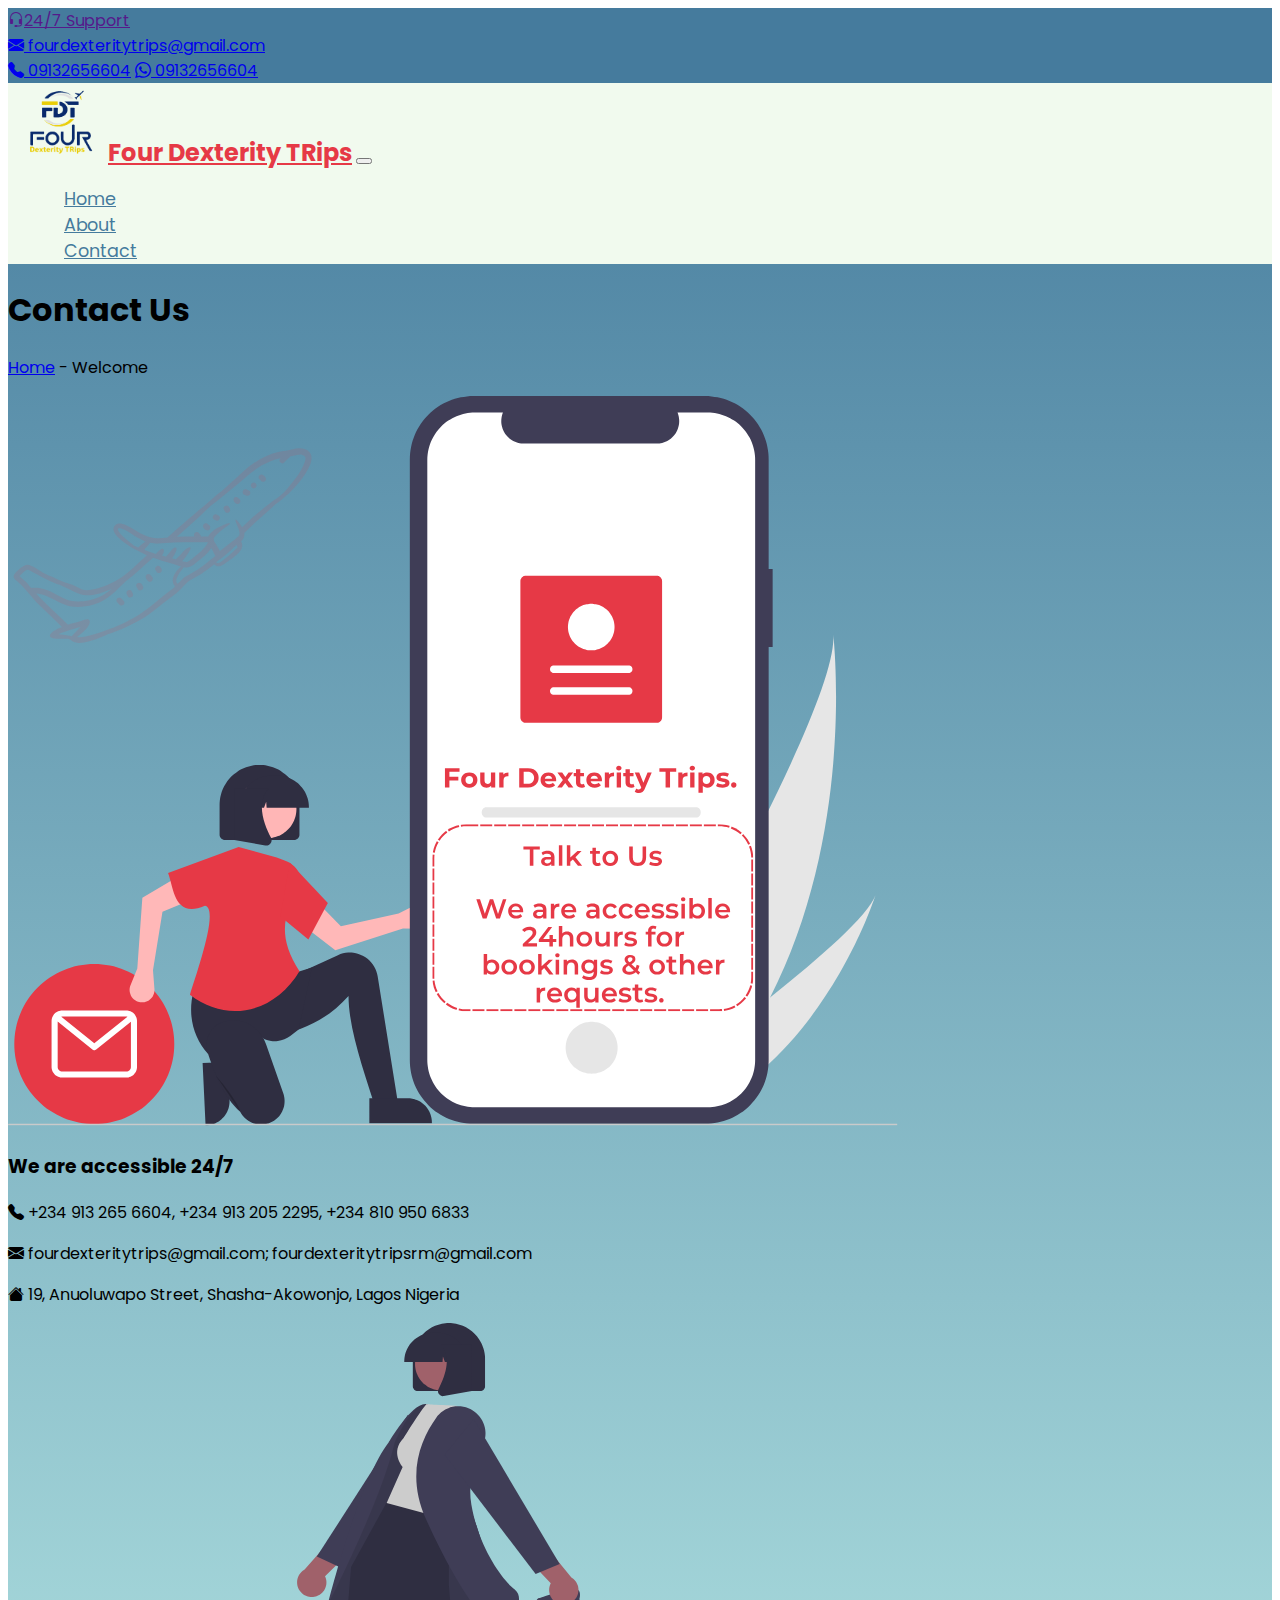
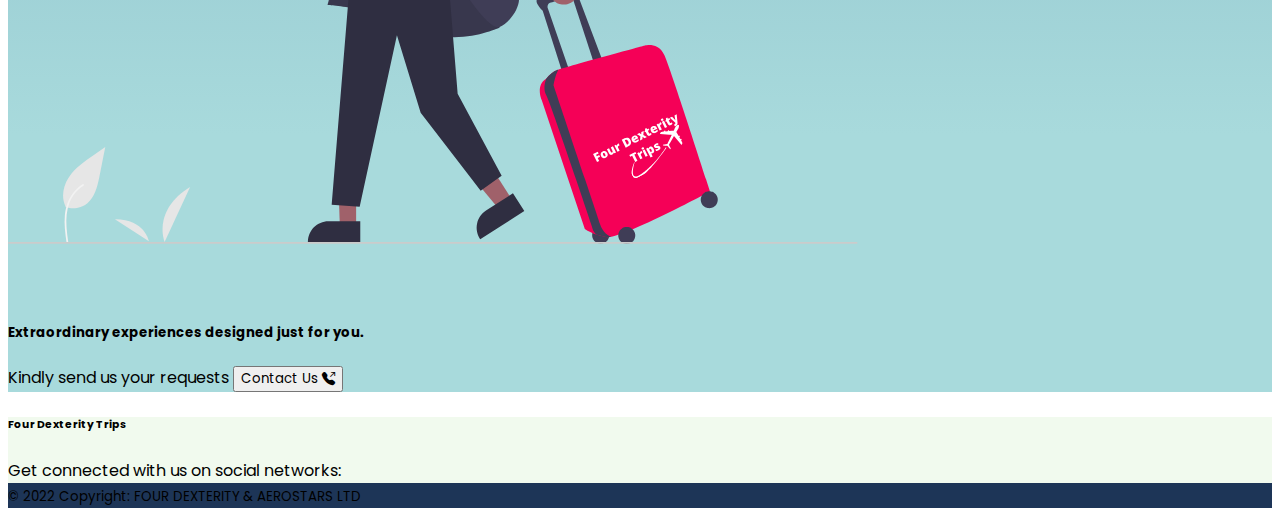
<file: contact.html>
<!DOCTYPE html>
<html lang="en">
<head>
    <meta charset="UTF-8">
    <meta http-equiv="X-UA-Compatible" content="IE=edge">
    <meta name="viewport" content="width=device-width, initial-scale=1.0">
    <meta name="description" content="Our mission: to deliver top-notch quality services to our clients by helping our retail and corporate clients travel with ease and at the most affordable rates.">
    <meta name="keywords" content="TRAVEL, FLIGHT, TICKET">

    <link rel="stylesheet" href="/assets/css/style.css">
    
    <!-- CSS only -->
<link href="https://cdn.jsdelivr.net/npm/bootstrap@5.2.0-beta1/dist/css/bootstrap.min.css" rel="stylesheet" integrity="sha384-0evHe/X+R7YkIZDRvuzKMRqM+OrBnVFBL6DOitfPri4tjfHxaWutUpFmBp4vmVor" crossorigin="anonymous">
    
    

        <!-- fontawesome cdn -->
        <link rel="stylesheet" href="https://cdnjs.cloudflare.com/ajax/libs/font-awesome/6.1.1/css/all.min.css" integrity="sha512-KfkfwYDsLkIlwQp6LFnl8zNdLGxu9YAA1QvwINks4PhcElQSvqcyVLLD9aMhXd13uQjoXtEKNosOWaZqXgel0g==" crossorigin="anonymous" referrerpolicy="no-referrer" />

        <!-- favicon -->
        <link rel="shortcut icon" href="/assets/img/transparent.png" type="image/x-icon">

        <!-- bootstrap icons -->
        <link rel="stylesheet" href="https://cdn.jsdelivr.net/npm/bootstrap-icons@1.8.3/font/bootstrap-icons.css">

        <title>Four Dexterity Trips</title>
</head>
<body>

  <div class="container-fluid px-0" id= "dropimg">
    <!-- <img src="/assets/img/undraw_travelers.svg" alt="" class="img-fluid"> -->

      <!-- top nav -->
      <div class="container-fluid top-nav py-2 abc">
        <div class="row">
          <div class="col-md-4">
            <a href="" class="nav-link d-inline mx-2" ><i class="bi bi-headset"></i>24/7 Support</a>
            
          </div>
          <div class="col-md-4">
            <a href="mailto:fourdexteritytrips@gmail.com" class="nav-link d-inline mx-2"><i class="bi bi-envelope-fill"></i> fourdexteritytrips@gmail.com</a>
            <!-- <a href="tel:+234911111111" class="nav-link d-inline mx-2"><i class="bi bi-telephone-fill"></i> 09132656604</a> -->
            <!-- <a href="tel:+234911111111" class="nav-link d-inline mx-2"><i class="bi bi-whatsapp"></i> 09132656604</a> -->
          </div>
          <div class="col-md-4">
            <a href="tel:+2349132656604" class="nav-link d-inline mx-2"><i class="bi bi-telephone-fill"></i> 09132656604</a>
            <a href="tel:+2349132656604" class="nav-link d-inline mx-2"><i class="bi bi-whatsapp"></i> 09132656604</a>
            <!-- <a href="#" class="nav-link d-inline mx-2"><i class="bi bi-briefcase-fill"></i>My Trips</a>
            <a href="#" class="nav-link d-inline mx-2"><i class="bi bi-person-circle"></i>Login|Register</a> -->
          </div>
        </div>
<!-- second navbar -->
      <nav class="navbar navbar-expand-lg sticky-top">
        <div class="container">
          <a class="navbar-brand text-wrap" href="#"><img src="/assets/img/transparent.png" alt="" width="100" height="auto">Four Dexterity TRips</a>
          <button class="navbar-toggler" type="button" data-bs-toggle="collapse" data-bs-target="#fdtripss">
            <span class="navbar-toggler-icon"></span>
          </button>
          <div class="collapse navbar-collapse" id="fdtripss">
            <ul class="navbar-nav ms-auto">
              <li class="nav-item">
                <a class="nav-link" href="index.html">Home</a>
              </li>
              <li class="nav-item">
                <a class="nav-link" href="/about.html">About</a>
              </li>
              <!-- <li class="nav-item">
                <a class="nav-link" href="#">Services</a>
              </li>
              <li class="nav-item">
                <a class="nav-link" href="#">Blog</a> -->
              </li>
              <li class="nav-item">
                <a class="nav-link" href="contact.html">Contact</a>
              </li>
            </ul>
          </div>
        </div>
      </nav>
    </div>

    <div class="text-center text-white">
      <h1>Contact Us</h1>
      <p><a href="index.html" class="text-decoration-none text-white">Home</a> - Welcome</p>
  </div>
  <div class="container-fluid py-2">
      <div class="row">
          <div class="col-md-6">
              <img src="/assets/img/Four Dexterity Trips (3).svg" alt="" class="img-fluid">
          </div>
          <div class="col-md-6">
            <h3 class="text-center text-white" >We are accessible 24/7</h3>
            <p class="text-center text-danger"><i class="bi bi-telephone-fill"></i> <span class="text-white">+234 913 265 6604, +234 913 205 2295, +234 810 950 6833</span> </p>
            <p class="text-center text-danger"><i class="bi bi-envelope-fill"></i> <span class="text-white">fourdexteritytrips@gmail.com; fourdexteritytripsrm@gmail.com</span> </p>
            <p class="text-center text-danger"><i class="bi bi-house-fill"></i> <span class="text-white">19, Anuoluwapo Street, Shasha-Akowonjo, Lagos Nigeria</span> </p>

            <img src="/assets/img/FDT.svg" alt="" class="img-fluid">
          </div>
              <!-- <h1 class="text-center text-white">About Us</h1>
              <h5 class="text-center">Extraordinary Experiences designed just for you.</h5> -->
              <br>
              <br>
              <h5 class="text-center text-danger">Extraordinary experiences designed just for you.</h5>

              <!-- <p class="lead text-DARK fs-6">At Four Dexterity Trips, we excel at helping you get your trips planned. We offer beautiful vacations filled with inspiring and life-enriching experiences.</p>
              <p class="lead text-dark fs-6">Our approach is different, we will match you with a dedicated travel specialist who will work with you to make your dream trip happen. We are accessible at any time of the day as we understand how busy your schedule can be.</p>
              <p class="lead text-dark fs-6">Plan your perfect Local & International vacation with our travel agency and create memories that will last a lifetime! 
                  </p> -->
                  <p class=" lead text-dark text-center fs-6">Kindly send us your requests <a href="/contact.html"><button type="submit" class="btn btn-danger btn-block"> Contact Us <i class="bi bi-telephone-outbound-fill"></i></button></a> </p> 

          </div>
      </div>
  </div>
</div>


</div>

<!--  -->

  <!-- Footer -->
  <footer class="text-center text-lg-start foot">
    <!-- Section: Social media -->
    <section class="d-flex justify-content-center justify-content-lg-between p-4 border-bottom">
      <!-- Left -->
      <div class="me-5 d-none d-lg-block">
        <h6 ><Span class="text-danger">Four Dexterity</Span> Trips</h6>
       
        <span>Get connected with us on social networks:</span>
      </div>
      <!-- Left -->
  
      <!-- Right -->
      <div>
        <a href="" class="me-4 text-danger">
        <i class="fab fa-facebook-f"></i>
        </a>
        <a href="https://twitter.com/login/" class="me-4 text-danger">
        <i class="fab fa-twitter"></i>
        </a>
        <a href="" class="me-4 text-danger">
          <i class="fab fa-google"></i>
        </a>
        <a href="www.instagram.com" class="me-4 text-danger">
          <i class="fab fa-instagram"></i>
        </a>
        <!-- <a href="" class="me-4 text-reset">
          <i class="fab fa-linkedin"></i>
        </a> -->
       
      </div>
      <!-- Right -->
    </section>
    <!-- Section: Social media -->
  
    <!-- Section: Links  -->
  
    <!-- Copyright -->
    <div class="text-center text-white p-2 fs-6" style="background-color: #1d3557;">
      <small>© 2022 Copyright: FOUR DEXTERITY & AEROSTARS LTD</small>
      <!-- <a class="text-reset fw-bold" href="">Deborah Michael</a> -->
    </div>
    <!-- Copyright -->
  </footer>
  <!-- Footer -->
</file>
<file: assets/css/style.css>
@import url('https://fonts.googleapis.com/css2?family=Poppins:wght@300;500;700&display=swap');


*{
    font-family: 'Poppins', sans-serif;
}
:root{
    --main-color: #0e4ec5 !important;
    --second-color: #f8f5de!important;
    --black: #000 !important;
    --white: #fff !important;
    --light-black:#3333 !important;
}

/* navbar */
#dropimg{
    background: rgb(69,123,157);
    background: linear-gradient(180deg, rgba(69,123,157,1) 0%, rgba(168,218,220,1) 87%);
    
}
.top-nav{
    background: #457b9d;
    color: #f1faee;
}
.navbar{
background: #f1faee;
}
.navbar .navbar-brand{
    font-size: 1.5rem;
    color: #e63946;
    font-weight: 700;
}
.navbar .navbar-brand>span{
    font-size: 1.5rem;
    color: #1d3557;
}
.navbar .navbar-brand>span:hover{
    font-size: 1.5rem;
    color: #e63946;
}
.navbar .navbar-nav .nav-link{
    color: #457b9d;
    font-size: 1.1rem;
    padding: 1rem;
    border-radius: 5px;
    
}
.navbar .navbar-nav .nav-link:hover{
    color: #e63946;
    font-size: 1.1rem;
    padding: 1rem;
    background-color: #1d3557;
    
}
 .navbar .navbar-nav .nav-link.active{
    color: #0e4ec5; 
}

/* img {
    max-width: 100%;
    height: auto;
  } */
  .card{
    border-radius: 4px;
    background: #fff;
    box-shadow: 0 6px 10px rgba(0,0,0,.08), 0 0 6px rgba(0,0,0,.05);
      transition: .3s transform cubic-bezier(.155,1.105,.295,1.12),.3s box-shadow,.3s -webkit-transform cubic-bezier(.155,1.105,.295,1.12);
  /* padding: 14px 80px 18px 36px; */
  cursor: pointer;
}

.card:hover{
     transform: scale(1.05);
  box-shadow: 0 10px 20px rgba(0,0,0,.12), 0 4px 8px rgba(0,0,0,.06);
}
.foot{
    background-color: #f1faee;
    color: #1d3557
    text-decoration-none
}
</file>
